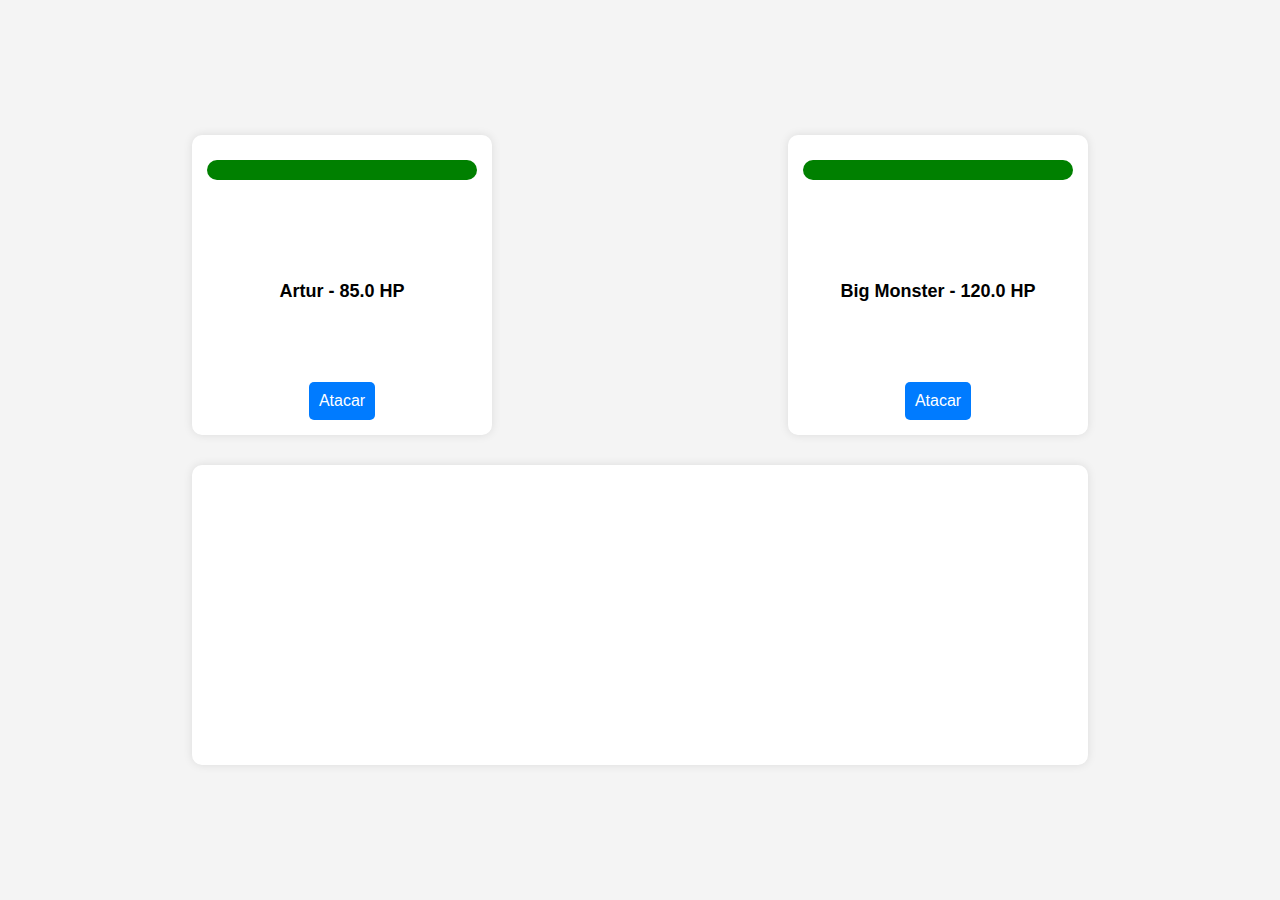
<file: index.html>
<!DOCTYPE html>
<html lang="en">
<head>
    <meta charset="UTF-8">
    <meta name="viewport" content="width=device-width, initial-scale=1.0">
    <title>Document</title>
    <link rel="stylesheet" href="css/style.css">

</head>
<body>
    <div class="fightarea">
        <div id="char">
            <div class="lifebar">
                <div class="bar" style="width:10% ;"></div>
            </div>
            <strong class="name">--</strong>
            <div>
                <button class="attackButton">Atacar</button>
            </div>
        </div>
        <div id="monster">
            <div class="lifebar">
                <div class="bar" style="width:10% ;"></div>
            </div>
            <strong class="name">--</strong>
            <div>
                <button class="attackButton">Atacar</button>
            </div>
        </div>
    </div>    
    
    <ul class="log"></ul>
    
    <script src="js/classes.js"></script>
    <script src="js/script.js"></script>
</body>
</html>
</file>
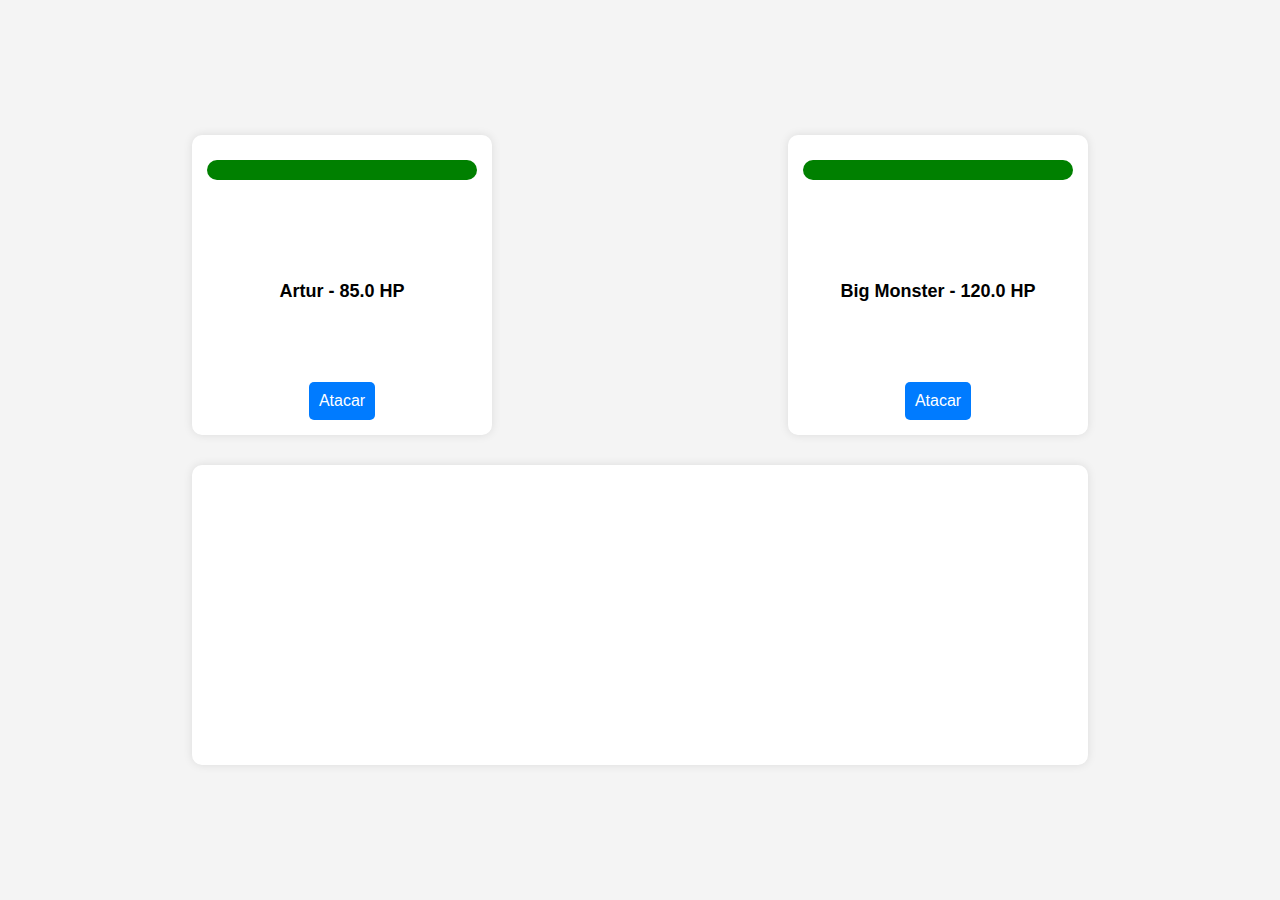
<file: html/index.html>
<!DOCTYPE html>
<html lang="en">
<head>
    <meta charset="UTF-8">
    <meta name="viewport" content="width=device-width, initial-scale=1.0">
    <title>Document</title>
    <link rel="stylesheet" href="../css/style.css">

</head>
<body>
    <div class="fightarea">
        <div id="char">
            <div class="lifebar">
                <div class="bar" style="width:10% ;"></div>
            </div>
            <strong class="name">--</strong>
            <div>
                <button class="attackButton">Atacar</button>
            </div>
        </div>
        <div id="monster">
            <div class="lifebar">
                <div class="bar" style="width:10% ;"></div>
            </div>
            <strong class="name">--</strong>
            <div>
                <button class="attackButton">Atacar</button>
            </div>
        </div>
    </div>    
    
    <ul class="log"></ul>
    
    <script src="../js/classes.js"></script>
    <script src="../js/script.js"></script>
</body>
</html>
</file>
<file: css/style.css>
* {
    margin: 0;
    padding: 0;
    box-sizing: border-box;
}


body {
    font-family: 'Arial', sans-serif;
    background-color: #f4f4f4;
    display: flex;
    justify-content: center;
    align-items: center;
    height: 100vh;
    margin: 0;
    flex-direction: column; 
}


.fightarea {
    display: flex;
    justify-content: space-between;
    gap: 50px;
    align-items: flex-start;
    margin-bottom: 30px; 
    width: 70%; 
    max-width: 1200px; 
}


#char, #monster {
    background: #fff;
    border-radius: 10px;
    padding: 15px;
    width: 300px; 
    height: 300px;
    display: flex;
    flex-direction: column;
    justify-content: space-between;
    align-items: center;
    box-shadow: 0 0 10px rgba(0, 0, 0, 0.1);
}

.name {
    font-size: 18px;
    font-weight: bold;
    text-align: center;
    margin-top: 10px;
}

.lifebar {
    height: 20px;
    border-radius: 10px;
    overflow: hidden;
    background-color: #ddd;
    margin: 10px 0;
    width: 100%;
}


.bar {
    height: 100%;
    width: 100%;
    transition: width 0.3s ease;
}

.attackButton {
    width: 100%; 
    padding: 10px;
    background-color: #007bff;
    color: #fff;
    border: none;
    border-radius: 5px;
    cursor: pointer;
    font-size: 16px;
    transition: background-color 0.3s ease;
    box-sizing: border-box; 
}

.attackButton:hover {
    background-color: #0056b3;
}


.log {
    width: 70%;
    background-color: #fff;
    padding: 15px;
    border-radius: 10px;
    margin-left: auto;
    margin-right: auto;
    box-shadow: 0 0 10px rgba(0, 0, 0, 0.1);
    height: 300px;
    overflow-y: auto;
}

.log li {
    font-size: 16px;
    padding: 8px;
    border-bottom: 1px solid #ddd;
}

.log li:last-child {
    border-bottom: none;
}
</file>
